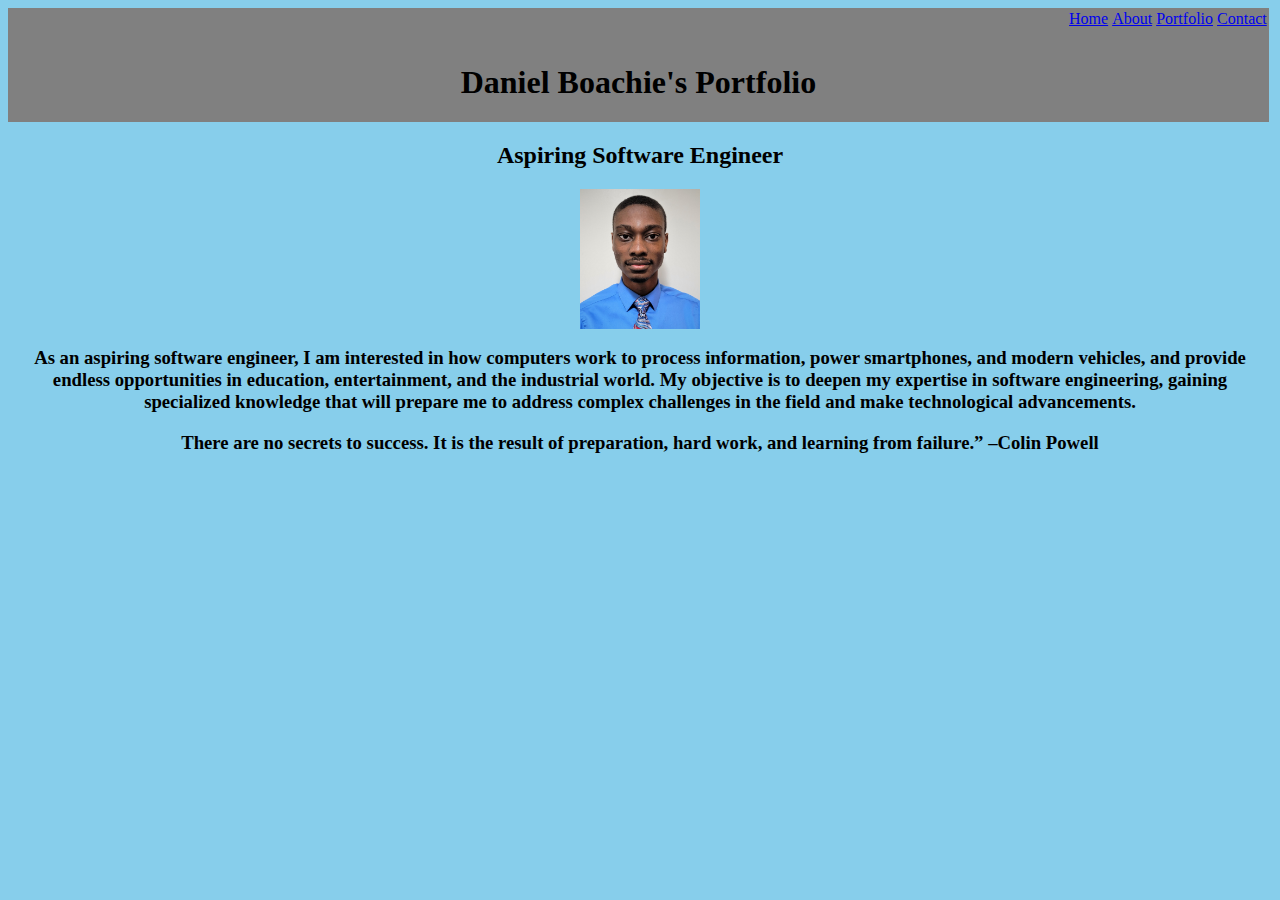
<file: index.html>
<!DOCTYPE html>
<html lang="en">
<head>
    <meta charset="UTF-8">
    <meta http-equiv="X-UA-Compatible" content="IE=edge">
    <meta name="viewport" content="width=device-width, initial-scale=1.0">
    <link rel="stylesheet" href="style.css" />
    <title>Home</title>
    <script src="javascript.js"> 
    </script>
    
</head>
<body>

    <Header> <div class="Header_Div">
        
        
        <div id="Link">

           

        
           
            
            <a href="index.html" target="_blank"> Home </a>
            <a href="about.html" target="_blank"> About </a>
            <a href="portfolio.html" target="_blank"> Portfolio </a>
            <a href="contact.html" target="_blank"> Contact </a> 

        
         </div> 
         <h1>Daniel Boachie's Portfolio </h1> 
        </div>
    </Header>

    


    

    <h2>Aspiring Software Engineer</h2>

    <div id="Wrapper">

    <img src="/Daniel_Boachie_3_11_23(3).jpg" alt="Daniel">

    </div>

    <h3>As an aspiring software engineer, I am interested in how computers work to process information, power smartphones, and modern vehicles, and provide endless 
        opportunities in education, entertainment, and the industrial world. My objective is to deepen my expertise in software engineering, gaining specialized 
        knowledge that will prepare me to address complex challenges in the field and make technological advancements.</h3>

    <h3> There are no secrets to success. It is the result of preparation, hard work, and learning from failure.”  
        –Colin Powell</h3>
    
    

    
</body>
</html>
</file>
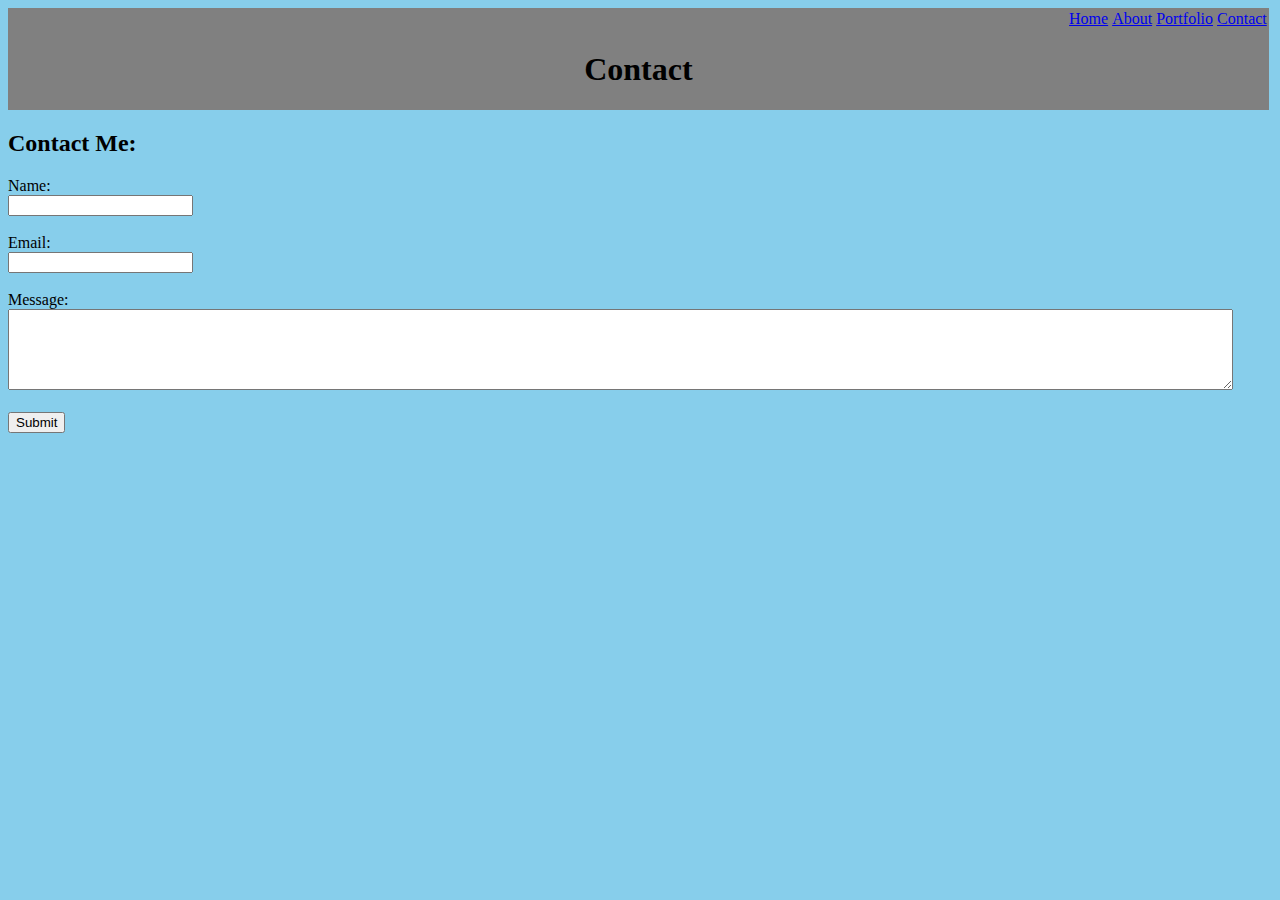
<file: contact.html>
<!DOCTYPE html>
<html lang="en">
<head>
    <meta charset="UTF-8">
    <meta http-equiv="X-UA-Compatible" content="IE=edge">
    <meta name="viewport" content="width=device-width, initial-scale=1.0">
    <link rel="stylesheet" href="style3.css" />
    <title>Document</title>
    <script src="javascript.js"></script>
</head>
<body>

    <header><div class="Header_Div"></div>

    <div id="Link"> 

    
            
        <a href="index.html" target="_blank"> Home </a>
        <a href="about.html" target="_blank"> About </a>
        <a href="portfolio.html" target="_blank"> Portfolio </a> 
        <a href="contact.html" target="_blank"> Contact </a> 

  
     </div> 


    <h1>Contact</h1>

   
</div>
</header>


<h2>Contact Me:</h2>

<form action="./success.html" id="form">
    
    <label for="full_name">Name:</label><br />
    <input type="text" name="full_name" id="full_name" /><br /><br />

    <label for="email">Email:</label><br />
    <input type="email" id="email" name="email" /><br><br/>
    <label for="message">Message:</label><br />
    <textarea id="message" name="message" rows="5" cols="150"></textarea> <br><br/>
    <input type="submit" id="submit" value="Submit" />


</form>



    
</body>
</html>
</file>
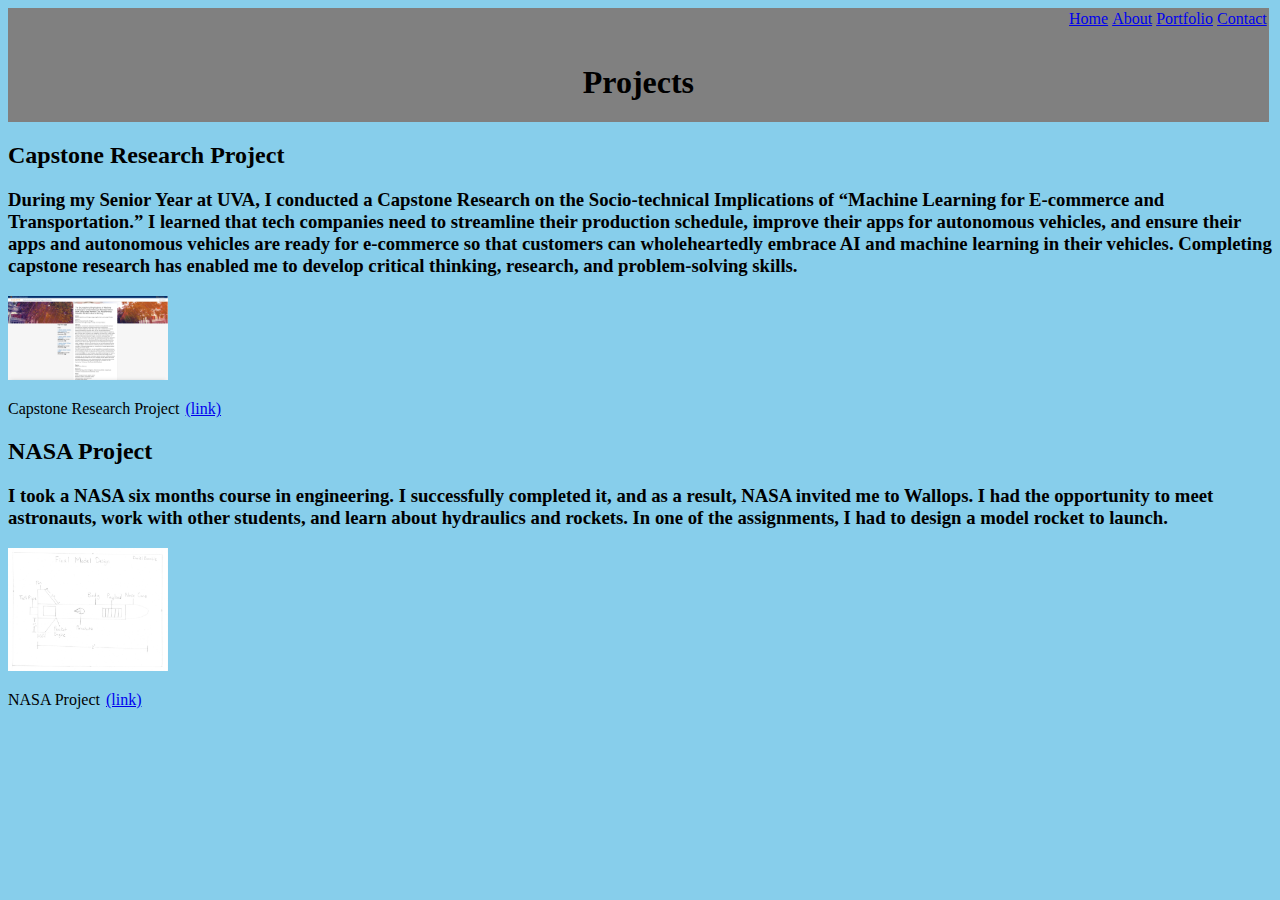
<file: portfolio.html>
<!DOCTYPE html>
<html lang="en">
<head>
    <meta charset="UTF-8">
    <meta http-equiv="X-UA-Compatible" content="IE=edge">
    <meta name="viewport" content="width=device-width, initial-scale=1.0">
    <link rel="stylesheet" href="style2.css" />
    <title>Portfolio</title>
    <script src="javascript.js"> 
    </script>
</head>
<body>

    <header><div class="Header_Div">
    

    <div id="Link"> 

    
            
        <a href="index.html" target="_blank"> Home </a>
        <a href="about.html" target="_blank"> About </a>
        <a href="portfolio.html" target="_blank"> Portfolio </a>
        <a href="contact.html" target="_blank"> Contact </a>  

  
     </div> 


     <h1>Projects</h1>
    </div>
    </header>
    <h2>Capstone Research Project</h2>
    
    <h3> During my Senior Year at UVA, I conducted a Capstone Research on the Socio-technical Implications of “Machine Learning for E-commerce 
        and Transportation.” I learned that tech companies need to streamline their production schedule, improve their apps for autonomous 
        vehicles, and ensure their apps and autonomous vehicles are ready for e-commerce so that customers can wholeheartedly embrace AI and 
        machine learning in their vehicles. Completing capstone research has enabled me to develop critical thinking, research, and problem-solving skills. </h3>

        <img src = "/Screenshot 2024-08-03 at 5.33.45 PM.png" alt="Capstone Research Project">    

    <p> Capstone Research Project <a href="https://libraetd.lib.virginia.edu/public_view/qz20st739"
        target="_blank">(link)</a></p>

    
        <h2>NASA Project</h2>



    <h3> I took a NASA six months course in engineering. I successfully completed it, and as a result, NASA invited me to Wallops. 
        I had the opportunity to meet astronauts, work with other students, and learn about hydraulics and rockets. In one of the 
        assignments, I had to design a model rocket to launch. </h3>

        <img src = "/Daniel_Boachie_Model_Final.jpg" alt="NASA Project">    

    <p> NASA Project <a href="https://drive.google.com/file/d/0B90E6KIs1d4SVlBTRjNwbnFTUjQ/view?usp=sharing&resourcekey=0-0a0iiz0NMIhVrWX9V_fB8w"
        target="_blank">(link)</a></p>



</body>
</html>
</file>
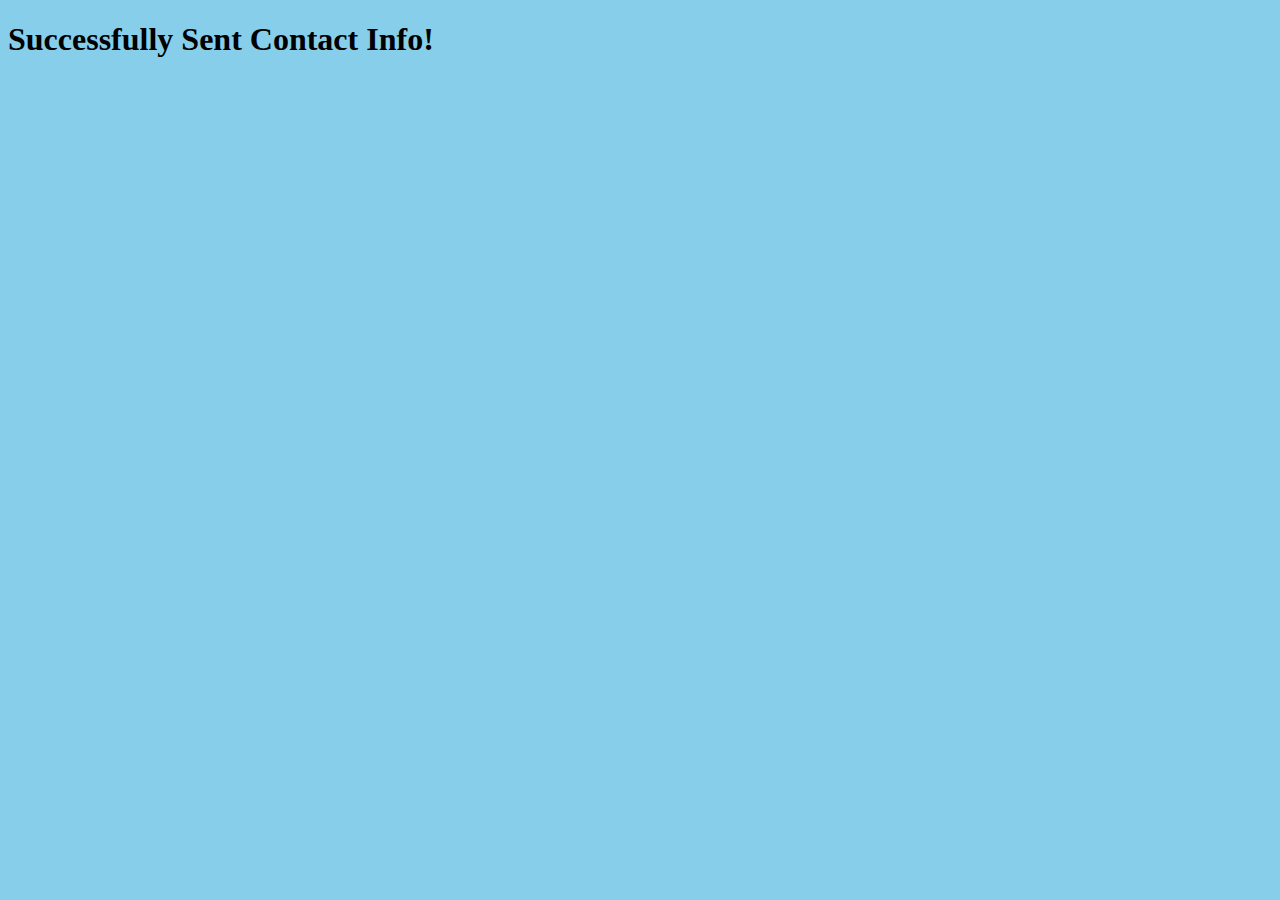
<file: success.html>
<!DOCTYPE html>
<html lang="en">
<head>
    <meta charset="UTF-8">
    <meta http-equiv="X-UA-Compatible" content="IE=edge">
    <meta name="viewport" content="width=device-width, initial-scale=1.0">
    <link rel="stylesheet" href="style4.css" />
    <title>Document</title>
    <script src="success.js"> 
    </script>
</head>
<body>


    <h1>Successfully Sent Contact Info!</h1>
    <!-- <form action="./contact.html"><button>Go Back</button>

    </form> -->

    
</body>
</html>
</file>
<file: style.css>
body{
    background-color: skyblue;
    

    
}



@media (max-width:600px){

    body{


        background-color: green;
    }
    
    
} 

header{
    background-color: gray;
    display: inline-block;
    width: 98.5vw
   
}

h1{

    text-align: center;

}

#Wrapper{

    display: flex;

    justify-content: center;



}

img{
    
    width: 120px;


}

#Link{
   display: flex;
   justify-content: flex-end;
   margin-bottom: 1%

}

a{
    /* display: flex;
    justify-content: flex-end; */
    margin: 2px;


}

a:hover{

    color: black;

}

div{
    
    text-align: center;
    display: flex;
    justify-content: space-between;
    
    /* background-color: gray;
    display: inline-block; */
}


.Header_Div{

    flex-direction: column;


}


h2{
    text-align: center;

}

h3{

    text-align: center;
}


/* header > div{

    color: skyblue;

} */


.large{
    
    width: 240px

    

}
</file>
<file: style3.css>
body{
    background-color: skyblue
    
    
}

@media (max-width:600px){
    

} 

header{
    background-color: gray;
    display: inline-block;
    width: 98.5vw

}

h1{

    text-align: center;

}

#Link{
    display: flex;
    justify-content: flex-end;
    margin-bottom: 1%
 
 }

 .Header_Div{

    flex-direction: column;


}



 a{
    
    margin: 2px;

}

div{
     
    text-align: center;
    display: flex;
    justify-content: space-between;
    
  
}



img{
    
    width: 160px
    

}
</file>
<file: style2.css>
body{
    background-color: skyblue
    
    
}

@media (max-width:600px){

    body{


        background-color: green;
    }
    
    
} 

header{
    background-color: gray;
    display: inline-block;
    width: 98.5vw

}

a:hover{

    color: black;

}

h1{

    text-align: center;

}

#Link{
    display: flex;
    justify-content: flex-end;
    margin-bottom: 1%
 
 }

 .Header_Div{

    flex-direction: column;


}



 a{
    
    margin: 2px;

}

div{
     
    text-align: center;
    display: flex;
    justify-content: space-between;
    
  
}



img{
    
    width: 160px
    

}
</file>
<file: style4.css>
body{
    background-color: skyblue
    
    
}
</file>
